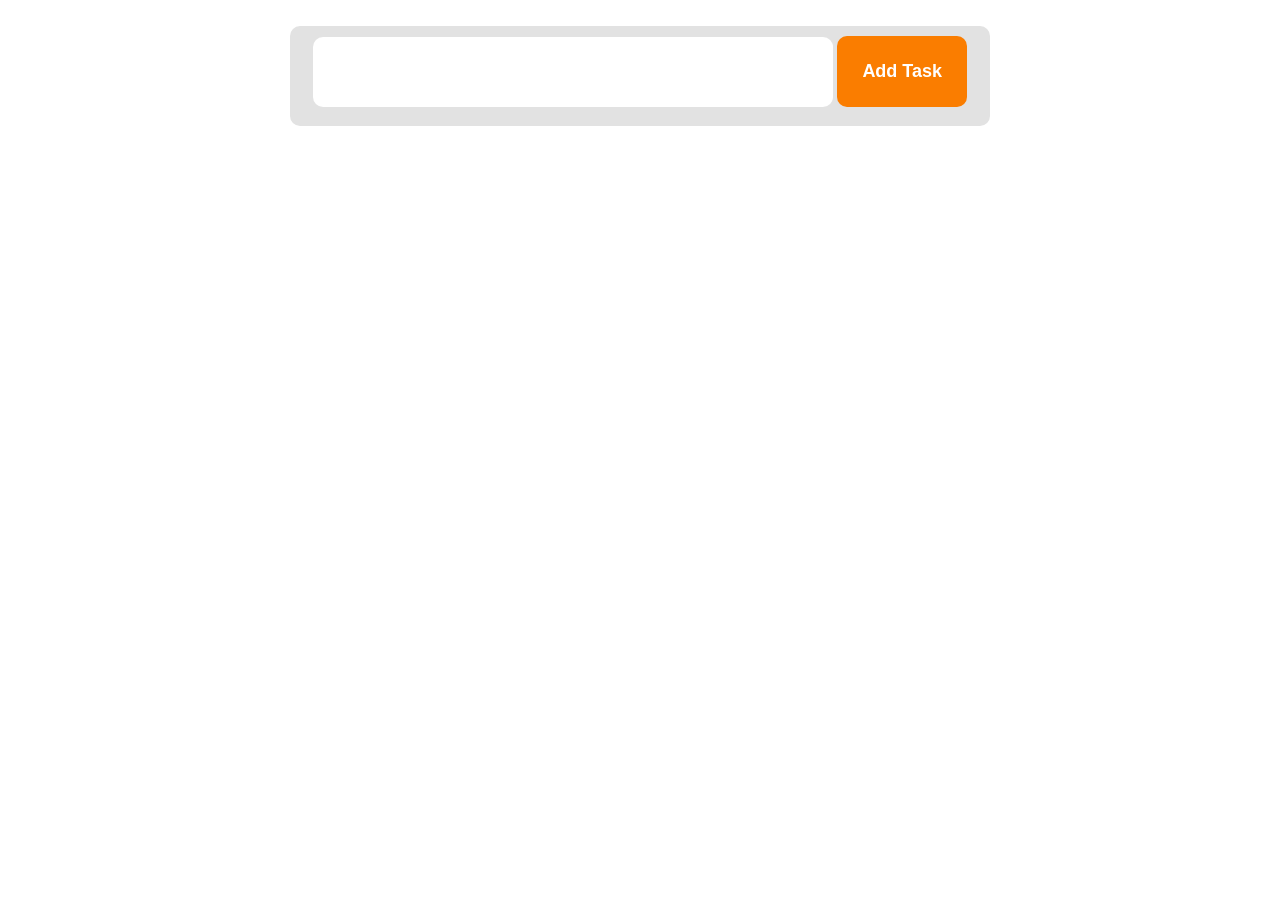
<file: Javascript/Elzero_Challanges/Bom/index.html>
<!DOCTYPE html>
<html lang="en">

<head>
    <meta charset="UTF-8">
    <meta name="viewport" content="width=device-width, initial-scale=1.0">
    <title>BOM</title>
    <style>
        body {
            font-family: Arial, Helvetica, sans-serif;
            text-align: center;
        }

        .tasks {
            background-color: rgb(226, 226, 226);
            height: fit-content;
            width: 700px;
            border: none;
            border-radius: 10px;
            margin: auto;
            text-align: center;
            /* display: flex;
            flex-direction: column;
            align-items: center;
            justify-content: space-evenly; */
        }

        .container {
            background-color: rgb(226, 226, 226);
            height: 100px;
            width: 700px;
            border: none;
            border-radius: 10px;
            margin: auto;
        }

        .input,
        .add {
            border: none;
            border-radius: 10px;
            margin: auto;
            margin-top: 10px;
        }

        .add {
            background-color: rgb(250, 125, 0);
            padding: 25px;
            font-size: 18px;
            color: white;
            cursor: pointer;
            font-weight: bold;
        }

        .input {
            width: 500px;
            height: 50px;
            padding: 10px;
            font-size: 18px;
            font-weight: bold;
        }
    </style>
</head>

<body>
    <br>
    <div class="container">
        <input type="text" name="task" id="task" class="input">
        <input type="submit" id="btn" value="Add Task" class="add" onclick="addTask()">
    </div><br>
    <div class="tasks" id="tasks">
    </div>
    <script src="gem.js"></script>
    <!-- <script src="index.js"></script> -->
</body>

</html>
</file>
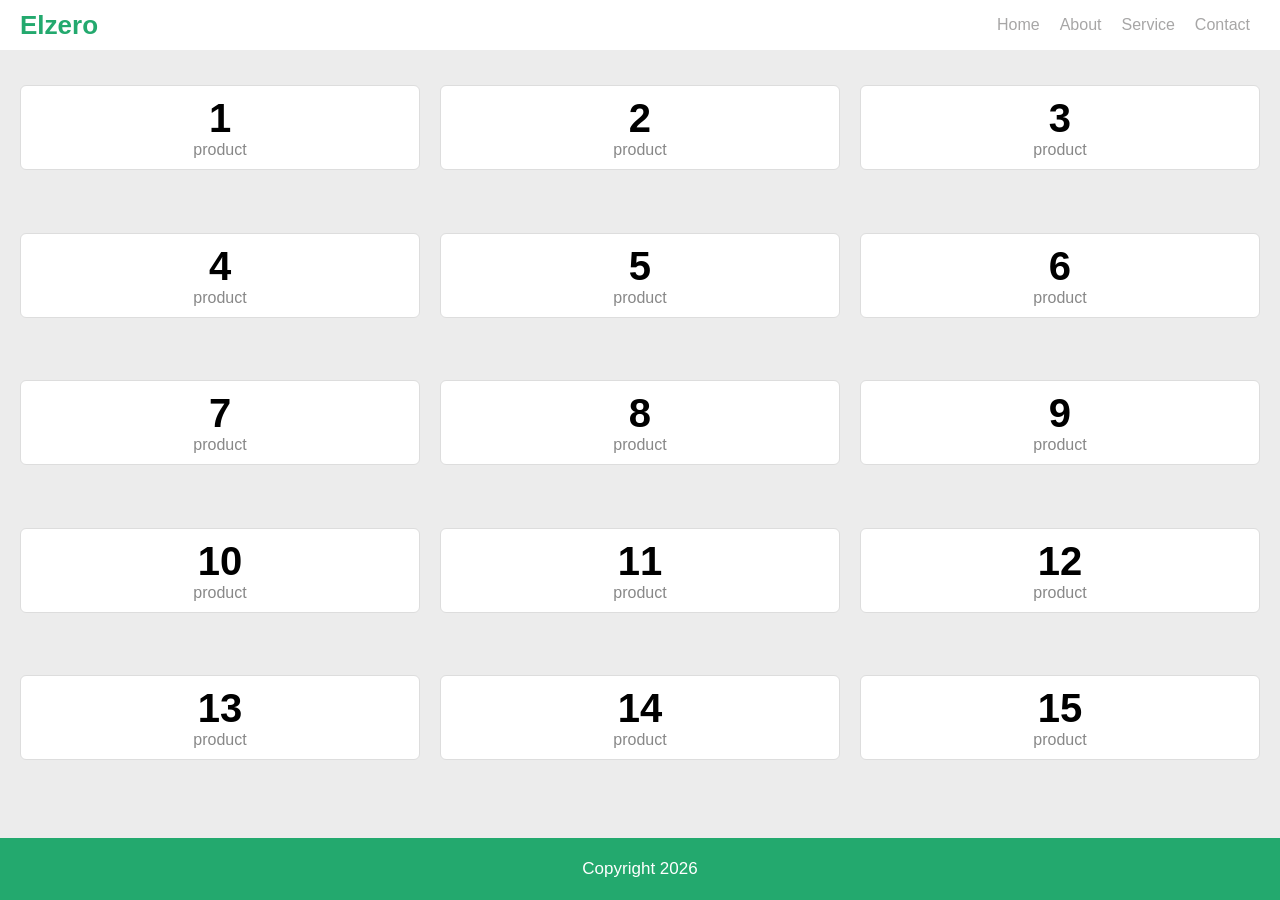
<file: Javascript/Elzero_Challanges/Dom/index.html>
<!DOCTYPE html>
<html lang="en">

<head>
    <meta charset="UTF-8">
    <meta name="viewport" content="width=device-width, initial-scale=1.0">
    <title>Document</title>
</head>

<body>
    <script src="main.js"></script>
</body>

</html>
</file>
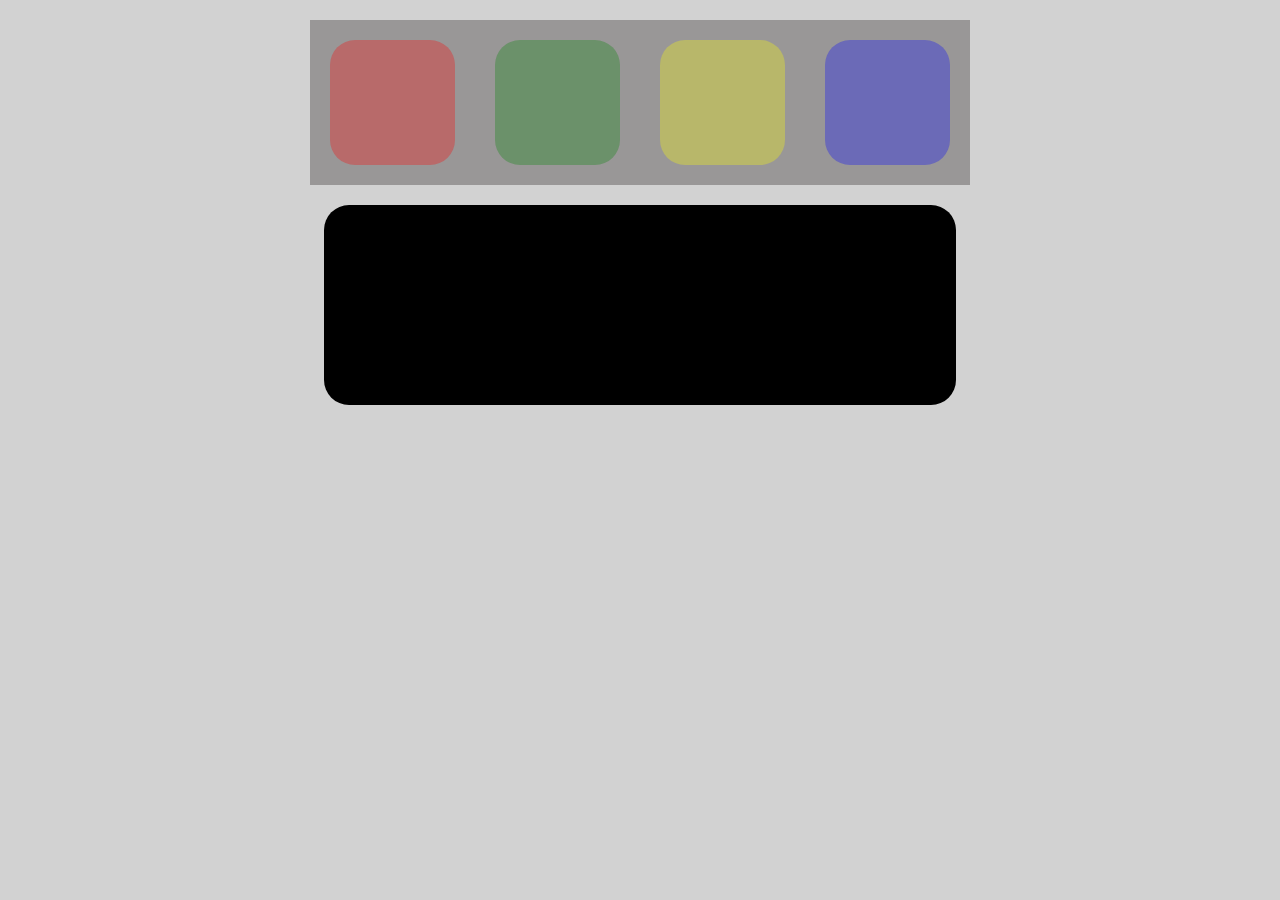
<file: Javascript/js/localStorgeTrain/index.html>
<!DOCTYPE html>
<html lang="en">

<head>
    <meta charset="UTF-8">
    <meta name="viewport" content="width=device-width, initial-scale=1.0">
    <link rel="stylesheet" href="style.css">
    <title>LocalStorage</title>
</head>

<body>
    <div id="btn">
        <button id="b1" onclick="changeRed()" class="buttons"></button>
        <button id="b2" onclick="changeGreen()" class="buttons"></button>
        <button id="b3" onclick="changeYellow()" class="buttons"></button>
        <button id="b4" onclick="changeBlue()" class="buttons"></button>
    </div>
    <div id="bgc"></div>


    <script src="index.js"></script>
</body>

</html>
</file>
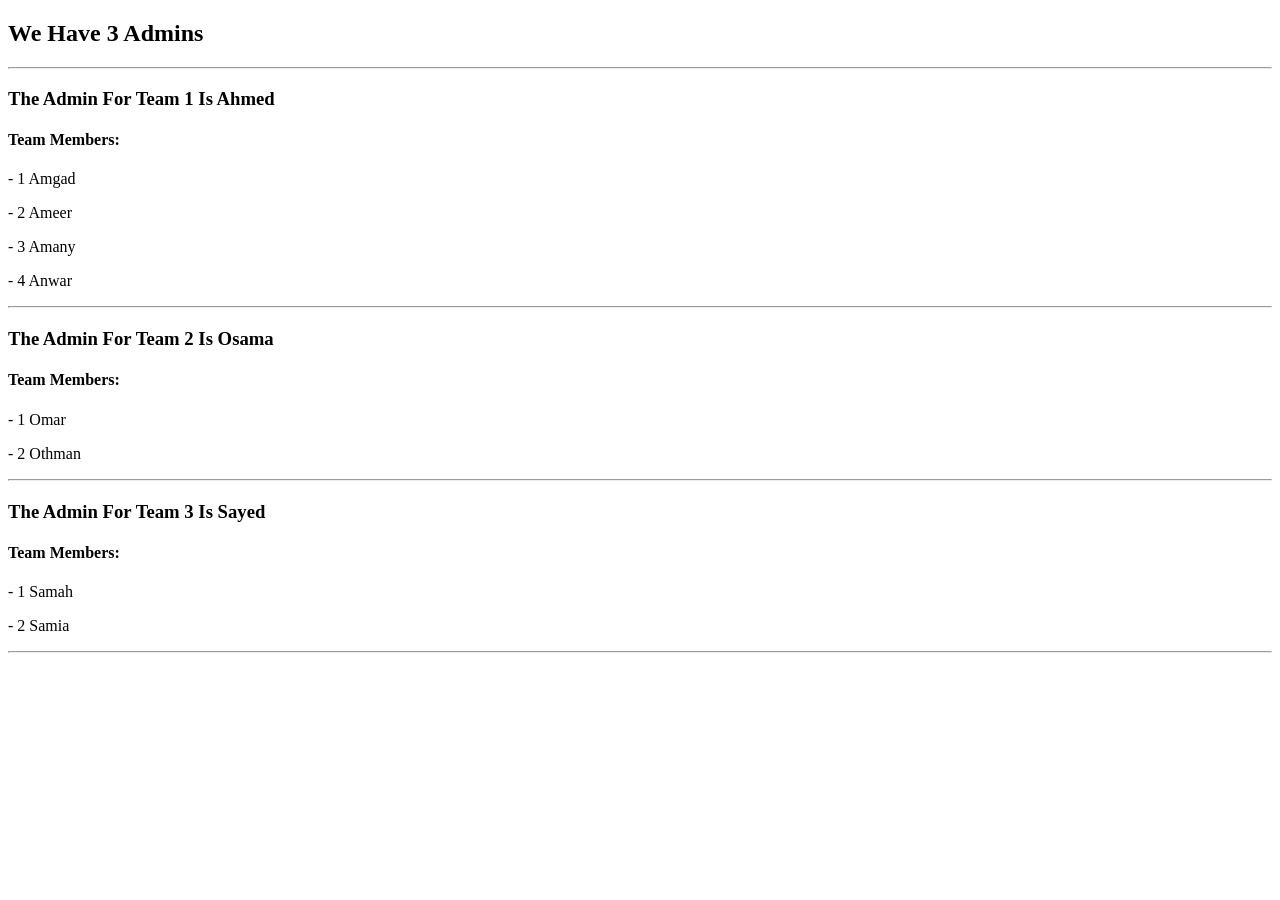
<file: Javascript/Elzero_Challanges/Loops_challange.html>
<!DOCTYPE html>
<html lang="en">

<head>
    <meta charset="UTF-8">
    <title>Loop Challenge</title>
</head>

<body>
    <div id="app"></div>

    <script src="Loops_challange.js"></script>
</body>

</html>
</file>
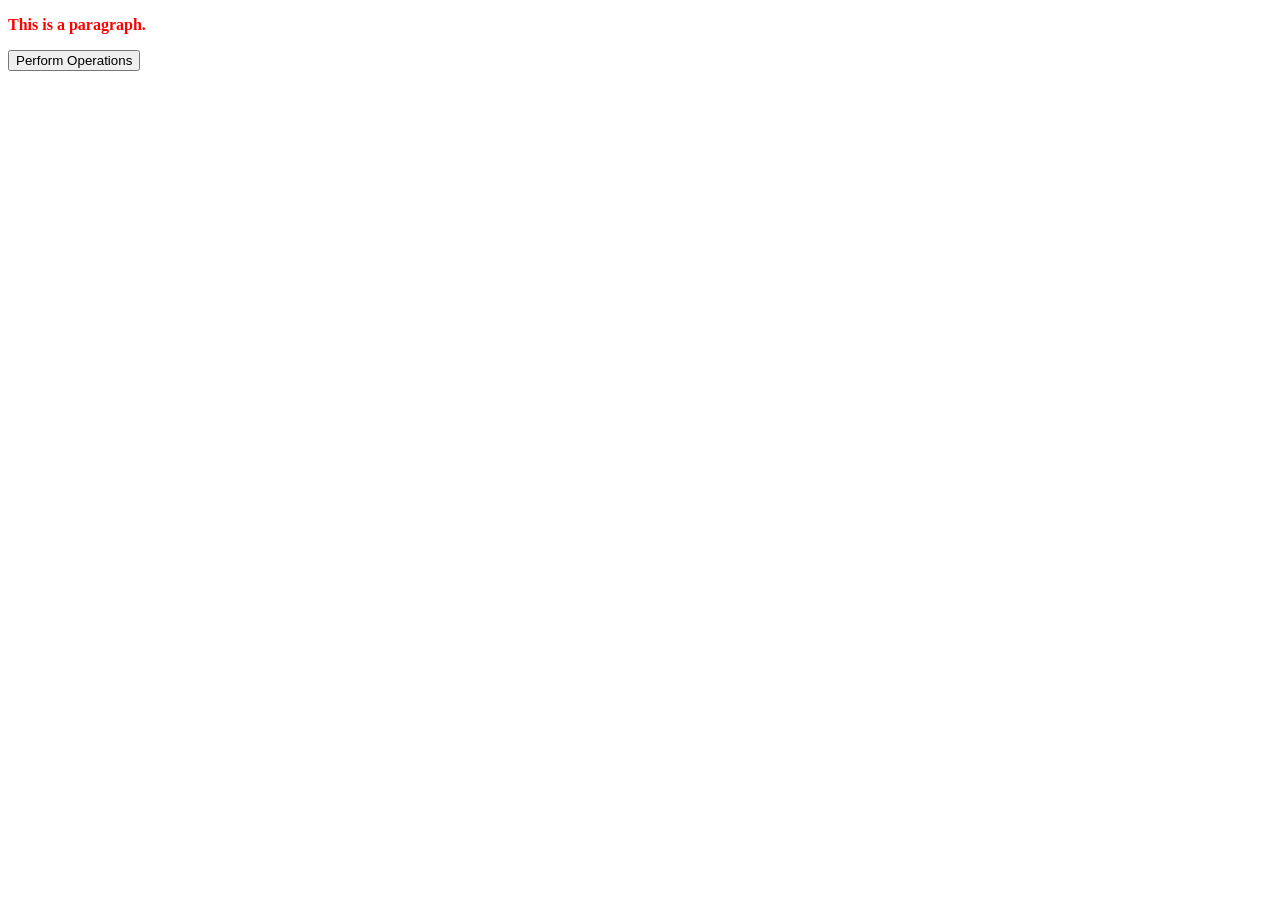
<file: Javascript/z/77.html>
<!DOCTYPE html>
<html lang="en">
<head>
    <meta charset="UTF-8">
    <meta name="viewport" content="width=device-width, initial-scale=1.0">
    <title>classList Example</title>
    <style>
        .highlight {
            color: red;
            font-weight: bold;
        }
        .italic {
            font-style: italic;
        }
        .underline {
            text-decoration: underline;
        }
        .strike {
            text-decoration: line-through;
        }
    </style>
</head>
<body>
 
    <p id="myParagraph" class="highlight">This is a paragraph.</p>
    <button onclick="performClassListOperations()">Perform Operations</button>
 
    <script>
        function performClassListOperations() {
            const paragraph = document.getElementById('myParagraph');
 
            // Adding a class
            paragraph.classList.add('italic');
 
            // Removing a class
            paragraph.classList.remove('highlight');
 
            // Toggling a class
            paragraph.classList.toggle('underline', true);
 
            // Checking if a class exists
            const hasItalicClass = paragraph.classList.contains('italic');
            console.log(`Has italic class: ${hasItalicClass}`);
 
            // Replacing a class after a delay (for demonstration)
            setTimeout(() => {
                paragraph.classList.replace('underline', 'strike');
                
                // Accessing classes as a string
                const classString = paragraph.classList.toString();
                console.log(`Current classes: ${classString}`);
            }, 2000); // Delay for 2 seconds
        }
    </script>
 
</body>
</html>
</file>
<file: Javascript/js/localStorgeTrain/style.css>
body {
    background-color: rgb(210, 210, 210);
    text-align: center;
}

#btn {
    background-color: rgb(153, 151, 151);
    width: fit-content;
    display: flex;
    align-items: center;
    height: fit-content;
    margin: auto;
    margin-top: 20px;
}

.buttons {
    width: 125px;
    height: 125px;
    margin: 20px;
    border-radius: 25px;
    cursor: pointer;
    border: none;
}

#b1 {
    background-color: rgb(255, 0, 0);
    opacity: .3;
}

#b2 {
    background-color: rgb(0, 128, 0);
    opacity: .3;
}

#b3 {
    background-color: rgb(255, 255, 0);
    opacity: .3;
}

#b4 {
    background-color: rgb(0, 0, 255);
    opacity: .3;
}

#bgc {
    width: 50%;
    background-color: black;
    height: 200px;
    margin: auto;
    margin-top: 20px;
    border-radius: 25px;
    border: 1px soli black;
}
</file>
